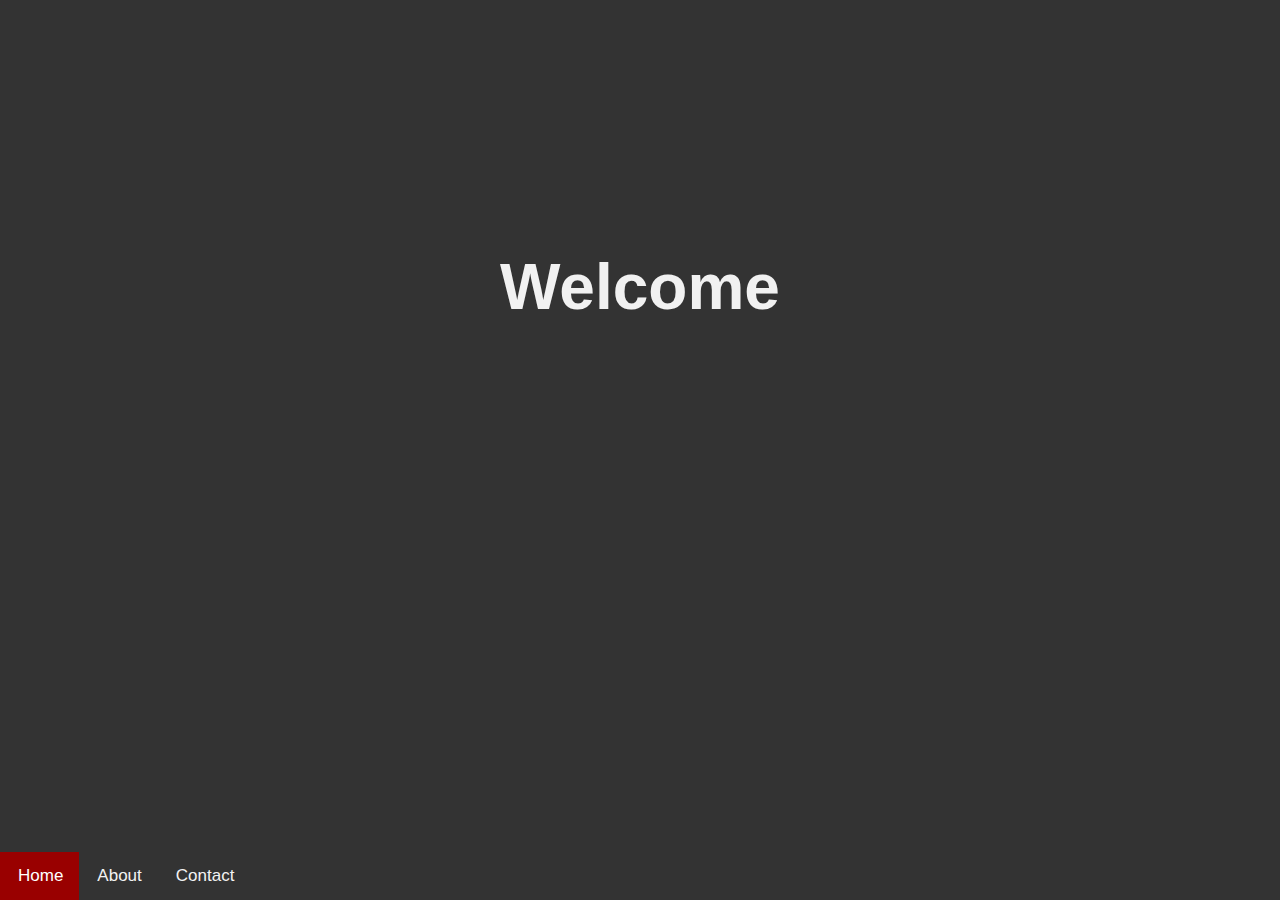
<file: index.html>
<!DOCTYPE html>
<html lang="en">
<head>
    <meta charset="UTF-8">
    <meta http-equiv="X-UA-Compatible" content="IE=edge">
    <meta name="viewport" content="width=device-width, initial-scale=1.0">
    <title>TEMA - TIC</title>
    <link rel="stylesheet" href="styles/style.css">
</head>
<body>
    
    <div class="navbar">
        <a href="index.html" class="home">Home</a>
        <a href="about.html">About</a>
        <a href="contact.html">Contact</a>
      </div>

      <div class="welcome">
      <h1>Welcome</h1>
      </div>
      <div class="music">
        <iframe width="560" height="315" src="https://www.youtube.com/embed/VBlFHuCzPgY" title="YouTube video player" frameborder="0" allow="accelerometer; autoplay; clipboard-write; encrypted-media; gyroscope; picture-in-picture" allowfullscreen></iframe>
      </div>
      
</body>
</html>
</file>
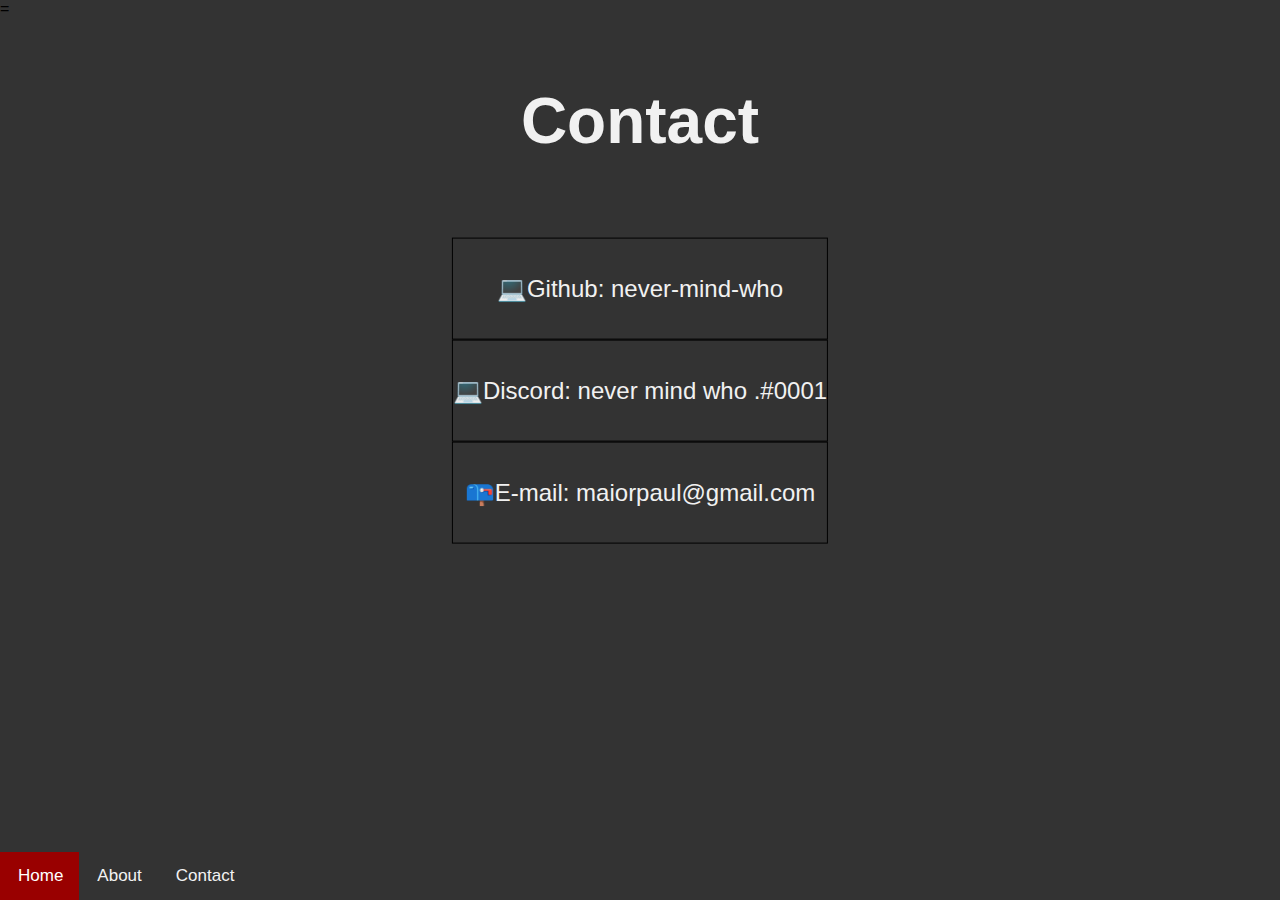
<file: contact.html>
=<!DOCTYPE html>
<html lang="en">
<head>
    <meta charset="UTF-8">
    <meta http-equiv="X-UA-Compatible" content="IE=edge">
    <meta name="viewport" content="width=device-width, initial-scale=1.0">
    <title>TEMA - TIC</title>
    <link rel="stylesheet" href="styles/style.css">
</head>
<body>
    
    <div class="navbar">
        <a href="index.html" class="home">Home</a>
        <a href="about.html">About</a>
        <a href="contact.html">Contact</a>
    </div>

    <div class="contact">
        <h1>Contact</h1>
        </div>

    <div class="info">
        <a href="https://github.com/never-mind-who">&#128187;Github: never-mind-who</a>
        <a>&#128187;Discord: never mind who .#0001</a>
        <a>&#128234;E-mail: maiorpaul@gmail.com</a>
    </div>

</body>
</html>
</file>
<file: styles/style.css>
body {
    background-color: #333;
    margin: 0;
    font-family: Arial, Helvetica, sans-serif;
  }
  
  .navbar {
    overflow: hidden;
    background-color: #333;
    position: fixed;
    bottom: 0;
    width: 100%;
  }
  
  .navbar a {
    float: left;
    display: block;
    color: #f2f2f2;
    text-align: center;
    margin-left: auto;
    margin-right: auto;
    left: 0;
    right: 0;
    padding: 14px 16px;
    text-indent: 2px;
    text-decoration: none;
    font-size: 17px;
  }
  
  .navbar a:hover {
    background: #f1f1f1;
    color: black;
  }
  
  .navbar a.home {
    background-color: #990000;
    color: white;
  }
  
  .main {
    padding: 16px;
    margin-bottom: 30px;
  }
.welcome h1{
    position: absolute;
    top: 25%;
    left: 50%;
    transform: translate(-50%, -25%);
    text-align: center;
    color: #f1f1f1;
    font-size: 64px;
  }

.most-used-pl{
    position: absolute;
    top: 55%;
    left: 50%;
    transform: translate(-50%, -55%);
    text-align: center;
}

.info{
    text-decoration: none;
    position: absolute;
    top: 40%;
    left: 50%;
    transform: translate(-50%, -40%);
    text-align: center;
    color: #f1f1f1;
    font-size: 24px;
}

.info a{
    color: #f1f1f1;
    text-decoration: none;
    height : 100px;
    border : 1px solid black;
    display : flex;
    align-items : center;
    justify-content : center;
}

.about h1{
    position: absolute;
    top: 15%;
    left: 50%;
    transform: translate(-50%, -15%);
    text-align: center;
    color: #f1f1f1;
    font-size: 64px;
  }

.contact h1{
    position: absolute;
    top: 5%;
    left: 50%;
    transform: translate(-50%, -5%);
    text-align: center;
    color: #f1f1f1;
    font-size: 64px;
  }
.music{
  position: absolute;
  top: 60%;
  left: 50%;
  transform: translate(-50%, -60%);
  text-align: center;
  font-size: 64px;
}
</file>
